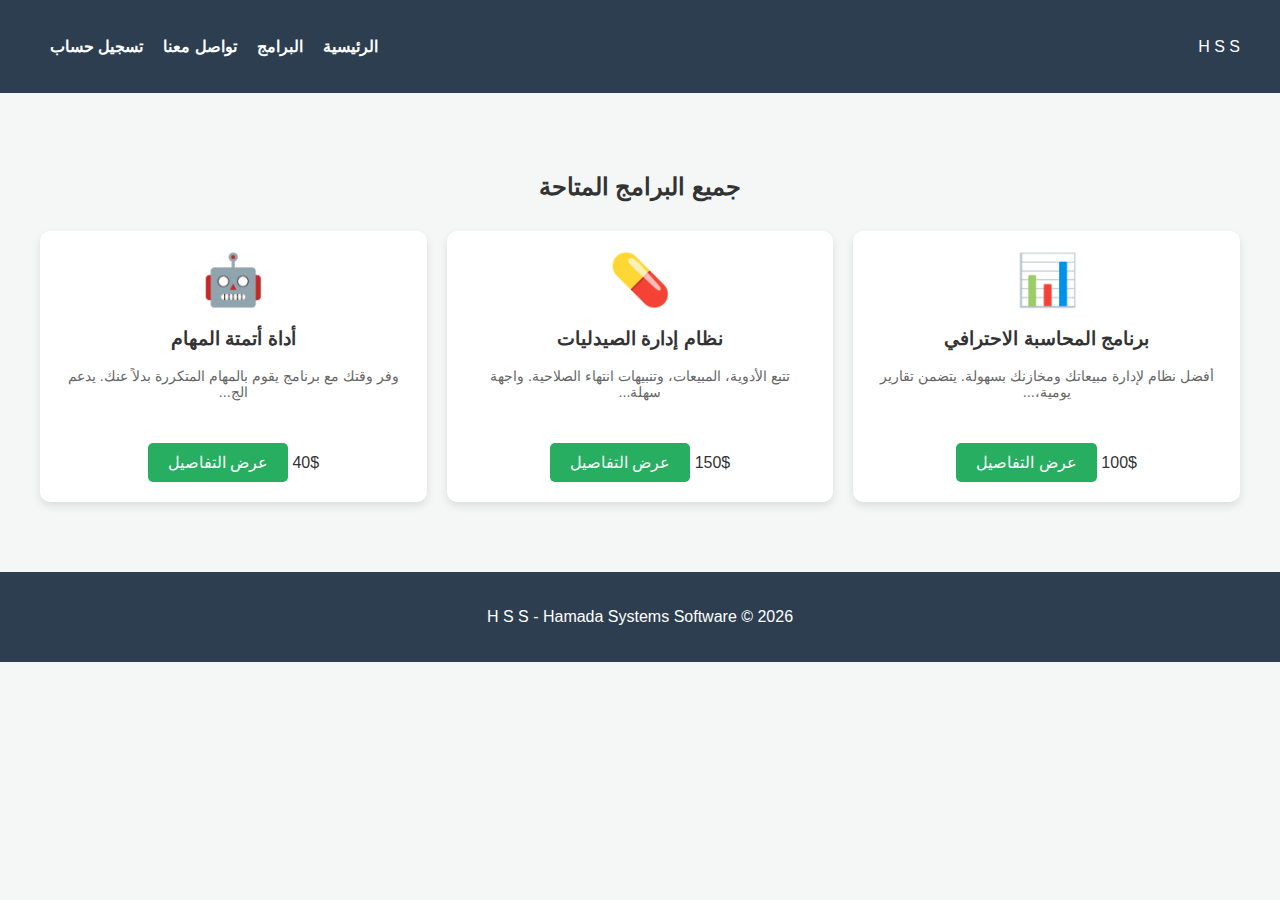
<file: products.html>
<!DOCTYPE html>
<html lang="ar" dir="rtl">
<head>
    <meta charset="UTF-8">
    <meta name="viewport" content="width=device-width, initial-scale=1.0">
    <title>H S S | جميع البرامج</title>
    <link rel="stylesheet" href="style.css">
</head>
<body>
    <header>
        <nav>
            <div class="logo">H S S</div>
            <ul id="nav-links">
                <li><a href="index.html">الرئيسية</a></li>
                <li><a href="products.html">البرامج</a></li>
                <li><a href="contact.html">تواصل معنا</a></li>
                <li><a href="register.html" id="auth-link">تسجيل حساب</a></li>
            </ul>
        </nav>
    </header>

    <script>
        function updateAuthLink() {
            const user = JSON.parse(localStorage.getItem('hss_user'));
            const authLink = document.getElementById('auth-link');
            const navLinks = document.getElementById('nav-links');
            
            if (user && user.isLoggedIn) {
                const dashboardPage = user.role === 'admin' ? 'admin.html' : 'profile.html';
                const dashboardText = user.role === 'admin' ? 'لوحة الإدارة' : 'لوحة التحكم';

                if (!document.getElementById('profile-link')) {
                    const li = document.createElement('li');
                    li.id = "profile-link";
                    li.innerHTML = `<a href="${dashboardPage}">${dashboardText}</a>`;
                    navLinks.insertBefore(li, authLink.parentNode);
                }
                authLink.innerHTML = `<span class="user-status">أهلاً، ${user.name.split(' ')[0]}</span>`;
                authLink.href = "#";
                authLink.onclick = () => {
                    if(confirm('هل تريد تسجيل الخروج؟')) {
                        localStorage.removeItem('hss_user');
                        location.reload();
                    }
                };
            }
        }
        window.addEventListener('load', updateAuthLink);
    </script>

    <main>
        <section class="products">
            <h2>جميع البرامج المتاحة</h2>
            <div class="product-grid" id="all-products-grid">
                <!-- تعرض جميع البرامج هنا -->
            </div>
        </section>
    </main>

    <footer>
        <p>H S S - Hamada Systems Software &copy; 2026</p>
    </footer>

    <script src="script.js"></script>
    <script>
        window.onload = () => displayProducts(false); // عرض الكل
    </script>
</body>
</html>
</file>
<file: style.css>
body {
    font-family: 'Segoe UI', Tahoma, Geneva, Verdana, sans-serif;
    margin: 0;
    padding: 0;
    background-color: #f4f7f6;
    color: #333;
}

header {
    background-color: #2c3e50;
    color: white;
    padding: 1rem 0;
}

nav {
    display: flex;
    justify-content: space-between;
    align-items: center;
    max-width: 1200px;
    margin: auto;
    padding: 0 20px;
}

nav ul {
    list-style: none;
    display: flex;
    padding: 0;
    flex-wrap: wrap;
    justify-content: center;
}

nav ul li {
    margin: 5px 10px;
}

nav ul li a {
    color: white;
    text-decoration: none;
    font-weight: bold;
    white-space: nowrap;
}

.user-status {
    color: #27ae60;
    font-weight: bold;
    background: white;
    padding: 5px 12px;
    border-radius: 20px;
    font-size: 0.9rem;
}

.hero {
    text-align: center;
    padding: 60px 20px;
    background: linear-gradient(135deg, #3498db, #2c3e50);
    color: white;
}

.search-container {
    margin-top: 20px;
    width: 100%;
}

#search-input {
    width: 90%;
    max-width: 600px;
    padding: 12px 20px;
    font-size: 1rem;
    border-radius: 25px;
    border: none;
    outline: none;
    box-shadow: 0 4px 6px rgba(0,0,0,0.1);
}

/* Media Queries for Mobile Responsiveness */
@media (max-width: 768px) {
    nav {
        flex-direction: column;
        gap: 15px;
    }
    
    nav ul {
        gap: 10px;
    }

    .hero h1 {
        font-size: 1.8rem;
    }

    .hero p {
        font-size: 1rem;
    }

    .product-grid {
        grid-template-columns: 1fr;
        padding: 0 10px;
    }

    .details-container {
        margin: 15px;
        padding: 15px;
    }
}

.products {
    max-width: 1200px;
    margin: 40px auto;
    padding: 20px;
    text-align: center;
}

.product-grid {
    display: grid;
    grid-template-columns: repeat(auto-fit, minmax(250px, 1fr));
    gap: 20px;
    margin-top: 30px;
}

.product-card {
    background: white;
    padding: 20px;
    border-radius: 10px;
    box-shadow: 0 4px 8px rgba(0,0,0,0.1);
    transition: transform 0.3s;
}

.product-card:hover {
    transform: translateY(-5px);
}

.product-image {
    font-size: 50px;
    margin-bottom: 15px;
}

.specs {
    font-size: 0.9rem;
    color: #666;
    height: 60px;
    overflow: hidden;
}

.actions {
    display: flex;
    flex-direction: column;
    gap: 10px;
}

.download-link {
    display: inline-block;
    padding: 10px;
    background-color: #3498db;
    color: white;
    text-decoration: none;
    border-radius: 5px;
    font-size: 0.9rem;
    transition: background 0.3s;
}

.download-link:hover {
    background-color: #2980b9;
}

.buy-btn {
    background-color: #27ae60;
    color: white;
    border: none;
    padding: 10px 20px;
    border-radius: 5px;
    cursor: pointer;
    font-size: 1rem;
    transition: background 0.3s;
}

.buy-btn:hover {
    background-color: #219150;
}

footer {
    text-align: center;
    padding: 20px;
    background: #2c3e50;
    color: white;
    margin-top: 50px;
}
</file>
